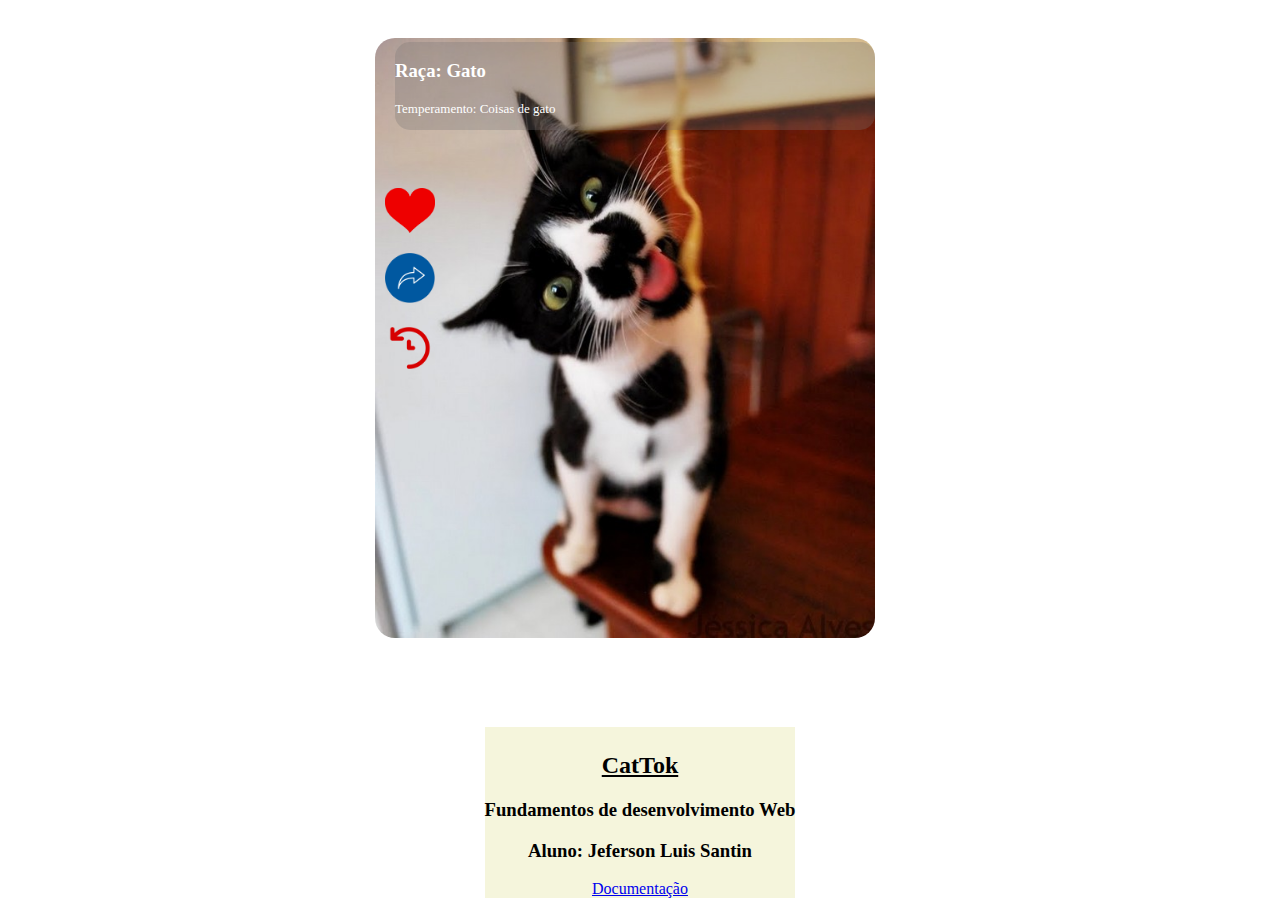
<file: index.html>
<!DOCTYPE html>
<html lang="pt-br">
  <head>
    <!-- Meta tags Obrigatórias -->
    <meta charset="utf-8">
    <meta name="viewport" content="width=device-width, initial-scale=1, shrink-to-fit=no">

    <!-- Bootstrap CSS -->
    <link rel="stylesheet" href="https://stackpath.bootstrapcdn.com/bootstrap/4.1.3/css/bootstrap.min.css" integrity="sha384-MCw98/SFnGE8fJT3GXwEOngsV7Zt27NXFoaoApmYm81iuXoPkFOJwJ8ERdknLPMO" crossorigin="anonymous">
    <link rel="stylesheet" href="style.css">
    <title>CatTok</title>
  </head>
  <body>
        <div class="aplicativo_fotos col-12 col-md-12 col-sm-12 col-lg-12">
            <!--Fotos-->
            <div id="ads" class="fotos">

                <img id="gato_foto" class="mostra-fotos" src="./img/foto1.jpg">                    
                
                <div class="barra_de_rolagem col-1 col-md-1 col col-sm-1 col-lg-1">
                    <div id="funcoes_botoes" class="botao_barra_de_rolagem">
                        <li>
                            <img id="like" onclick="curtidas()" class="img-funcoes" src="./img/like.png">
                            <p> </p>
                        </li>
                        <li>
                            <img id="proximo" onclick="buscarDetalhes()" class="img-funcoes" src="./img/share.png">
                            <p> </p>
                        </li>     
                    </div>
                    <div id="mostrar_likes">
                        <li>
                            <img id="historico" class="img-funcoes" src="./img/historic.png">
                            <p> </p>
                        </li>  
                    </div>
                </div>
                <div class="foto_footer">
                    <div id="detalhes" class="footer_text">
                        <h3 id="nome_raca"> Raça: Gato</h3>
                        <p id="temperamento_raca" class="descricao_foto"> Temperamento: Coisas de gato</p>
                    </div>
                </div>
            </div>
        </div>
        <div class="row">
            <div id="historic" class="col col-">
                
            </div>
        </div>
        <div id="rodape" class="row">
            <div class="div">
                <h2> CatTok </h3>
                <h3>Fundamentos de desenvolvimento Web</h3>
                <h3>Aluno: Jeferson Luis Santin</h3>
                <a href="documentacao.html" target="_blank">
                    Documentação
                </a>  
            </div>
        </div>

    <!-- JavaScript (Opcional) -->
    <!-- jQuery primeiro, depois Popper.js, depois Bootstrap JS -->
    <script src="https://code.jquery.com/jquery-3.3.1.slim.min.js" integrity="sha384-q8i/X+965DzO0rT7abK41JStQIAqVgRVzpbzo5smXKp4YfRvH+8abtTE1Pi6jizo" crossorigin="anonymous"></script>
    <script src="https://cdnjs.cloudflare.com/ajax/libs/popper.js/1.14.3/umd/popper.min.js" integrity="sha384-ZMP7rVo3mIykV+2+9J3UJ46jBk0WLaUAdn689aCwoqbBJiSnjAK/l8WvCWPIPm49" crossorigin="anonymous"></script>
    <script src="https://stackpath.bootstrapcdn.com/bootstrap/4.1.3/js/bootstrap.min.js" integrity="sha384-ChfqqxuZUCnJSK3+MXmPNIyE6ZbWh2IMqE241rYiqJxyMiZ6OW/JmZQ5stwEULTy" crossorigin="anonymous"></script>
    <script src="app.js"></script>
</body>
</html>
</file>
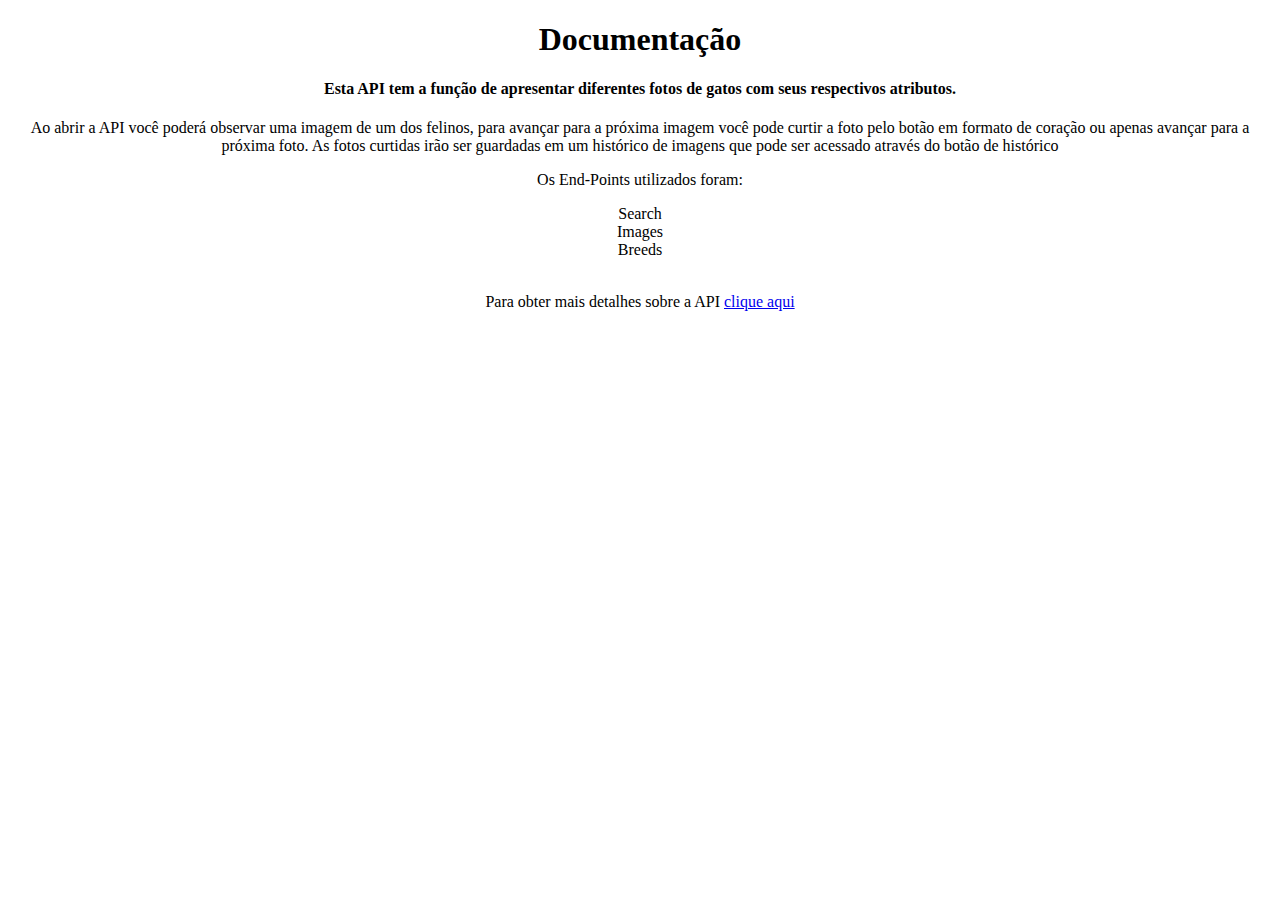
<file: documentacao.html>
<!DOCTYPE html>
<head>
    <link rel="stylesheet" href="estilo.css">
    <title>Documentação</title>
</head>
<body>
    <div class="container">
        <h1>Documentação</h1>
        <h4>Esta API tem a função de apresentar diferentes fotos de gatos com seus respectivos atributos.</h4>
        <p> Ao abrir a API você poderá observar uma imagem de um dos felinos, para avançar para a próxima imagem você pode curtir a foto pelo botão em formato de coração ou apenas avançar para a próxima foto. As fotos curtidas irão ser guardadas em um histórico de imagens que pode ser acessado através do botão de histórico</p>
        <p> Os End-Points utilizados foram:</p>
        <li>Search</li>
        <li>Images</li>
        <li>Breeds</li>
        <br>
        <p> Para obter mais detalhes sobre a API <a href="https://docs.thecatapi.com/">clique aqui</a> </p>
    </div>
</body>
</file>
<file: style.css>
html{
    scroll-snap-type: y mandatory;
}

#ads {
    max-width: 500px;
    max-height: 500px;
}

body {
    color: white;
    background-color: rgba(0, 0, 0, 0);
    height: 100vh;
    display: grid;
    place-items: center;
}

.aplicativo_fotos {
    align-items: center;
    position:relative ;
    width: 530px;
    height: 600px;
    background-color:rgb(255, 255, 255);
    border-radius: 20px;
    margin-bottom: 50px;
    margin-top: 20px;
}

#gato_foto {
    text-align: center;
    width: 500px;
    height: 600px;
    border-radius: 20px;
}

.img-funcoes {
    width: 50px;
    margin-left: 0px;

}

.barra_de_rolagem{
    position: absolute;
    top:25%;
    right: 10px;
    left: 10px;
}

#funcoes_botoes li{
    color: transparent;
}

#mostrar_likes li{
    color: transparent;
    
}
.foto_footer {
    position: relative;
    bottom: 900px;
    margin-left: 20px;
    color: white;
    display: flex;
}

.footer_text{
    flex: 1;
}

.footer_text{
    width: 25px;
    margin-top: 300px;
}

.descricao_foto{
    font-size: 30px;
}

#rodape {
    color: black;
    background-color: beige;
    text-align: center;
}

#rodape h2 {
    text-decoration: underline;
    margin-top: 25px;
}
#detalhes {
    background-color: rgba(119, 117, 117, 0.301);
    border-radius: 15px;
}
#temperamento_raca {
    font-size: small;
}
</file>
<file: estilo.css>
*{
    text-align: center;
}
.container {
    margin: 100 px;
}
</file>
